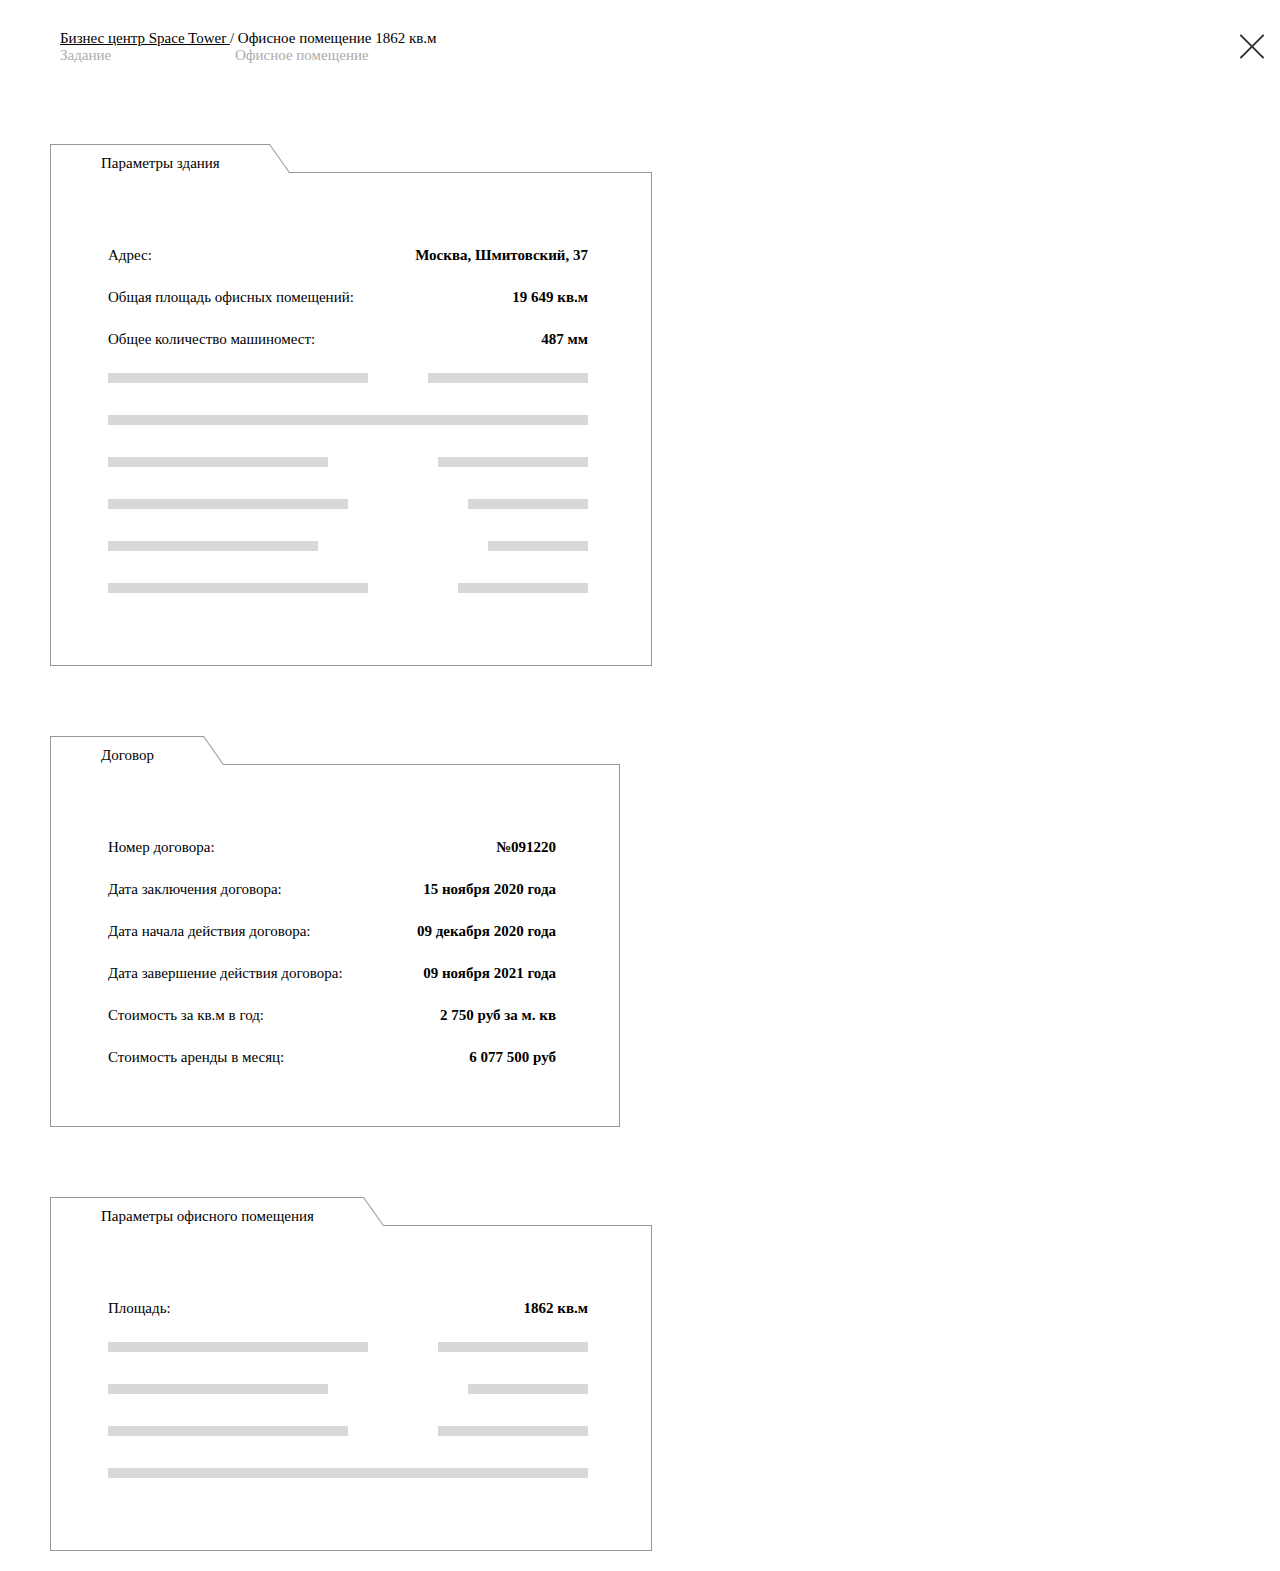
<file: index.html>
<!DOCTYPE html>
<html lang="en">
  <head>
    <meta charset="UTF-8" />
    <meta http-equiv="X-UA-Compatible" content="IE=edge" />
    <meta name="viewport" content="width=device-width, initial-scale=1.0" />
    <link rel="stylesheet" href="style.css" />
    <title>Document</title>
  </head>
  <body>
    <header>
      <div class="discription_header">
        <span class="spase_tower">
          <u>Бизнес центр Space Tower </u> / Офисное помещение 1862 кв.м
        </span>
        <div class="discription">
          <span class="first_discription"> Задание </span>
          <span class="second_discription"> Офисное помещение </span>
        </div>
      </div>
      <div class="close"></div>
    </header>
    <div class="container">
      <div class="section half">
        <section class="section_indent">
          <div class="position">
            <div class="first_block">
              <span> Параметры здания </span>
            </div>
            <div class="second_block"></div>
            <div class="third_block"></div>
          </div>

          <div class="combined_copy first_border">
            <div class="section_center">
              <div class="center_first">
                <p>Адрес:</p>
                <p>Общая площадь офисных помещений:</p>
                <p>Общее количество машиномест:</p>
                <div class="center_hr">
                  <div class="center_hr1"></div>
                  <div class="center_hr2"></div>
                  <div class="center_hr3"></div>
                  <div class="center_hr4"></div>
                  <div class="center_hr5"></div>
                  <div class="center_hr6"></div>
                </div>
              </div>
              <div class="center_second">
                <div class="center_first1">
                  <p>Москва, Шмитовский, 37</p>
                  <p>19 649 кв.м</p>
                  <p>487 мм</p>
                  <div class="center_hr right_hr">
                    <div class="center_hr1 right_position"></div>
                    <div class="center_hr2 right_position"></div>
                    <div class="center_hr3 right_position"></div>
                    <div class="center_hr4 right_position"></div>
                    <div class="center_hr5 right_position"></div>
                    <div class="center_hr6 right_position"></div>
                  </div>
                </div>
              </div>
            </div>
          </div>
        </section>
      </div>
      <div class="section half">
        <section class="section_indent">
          <div class="position">
            <div class="first_block">
              <span> Договор </span>
            </div>
            <div class="second_block"></div>
            <div class="third_block"></div>
          </div>

          <div class="combined_copy second_border">
            <div class="section_center">
              <div class="center_first">
                <p>Номер договора:</p>
                <p>Дата заключения договора:</p>
                <p>Дата начала действия договора:</p>
                <p>Дата завершение действия договора:</p>
                <p>Стоимость за кв.м в год:</p>
                <p>Стоимость аренды в месяц:</p>
              </div>
              <div class="center_second">
                <div class="center_first1">
                  <p>№091220</p>
                  <p>15 ноября 2020 года</p>
                  <p>09 декабря 2020 года</p>
                  <p>09 ноября 2021 года</p>
                  <p>2 750 руб за м. кв</p>
                  <p>6 077 500 руб</p>
                </div>
              </div>
            </div>
          </div>
        </section>
      </div>
      <div class="section half">
        <section class="section_indent">
          <div class="position">
            <div class="first_block">
              <span> Параметры офисного помещения </span>
            </div>
            <div class="second_block"></div>
            <div class="third_block"></div>
          </div>
          <div class="combined_copy third_border">
            <div class="section_center">
              <div class="center_first">
                <p>Площадь:</p>
                <div class="center_hr">
                  <div class="center_hr1"></div>
                  <div class="center_hr3"></div>
                  <div class="center_hr4"></div>
                  <div class="center_hr2"></div>
                </div>
              </div>
              <div class="center_second">
                <div class="center_first1">
                  <p>1862 кв.м</p>
                  <div class="center_hr right_hr">
                    <div class="center_hr3 right_position"></div>
                    <div class="center_hr4 right_position"></div>
                    <div class="center_hr3 right_position"></div>
                    <div class="center_hr2 right_position"></div>
                  </div>
                </div>
              </div>
            </div>
          </div>
        </section>
      </div>
    </div>

   
  </body>
</html>
</file>
<file: style.css>
body {
  margin: 0;
  font-family: TimesNewRomanPSMT;
  color: #000;
  font-size: 15px;
  width: 100%;
}
header {
  padding: 30px 60px;
}
.container {
  width: 100%;

  display: flex;
  flex-wrap: wrap;
}
.section.half {
  flex-basis: 100%;
}
.position {
  display: flex;
}
.first_block {
  padding: 10px 50px 1px 50px;
  border-top: 1px solid #979797;
  border-left: 1px solid #979797;
}
.second_block {
  background-color: #979797;
  width: 35px;
  height: 1px;
  transform: rotate(55deg);
  margin-top: 14px;
  margin-left: -8px;
}
.third_block {
  flex: 1;

  border-bottom: 1px solid #979797;
  margin-left: -8px;
}
.discription {
  color: #acacac;
}
.second_discription {
  margin-left: 120px;
}
.section_indent {
  padding: 50px 20px 20px 50px;
}
.close {
  position: absolute;
  right: 12px;
  top: 30px;
  width: 32px;
  height: 32px;
}

.close:before,
.close:after {
  position: absolute;
  left: 15px;
  content: " ";
  height: 33px;
  width: 2px;
  background-color: #333;
}
.close:before {
  transform: rotate(45deg);
}
.close:after {
  transform: rotate(-45deg);
}
.combined_copy {
  padding: 14px 60px 0px 54px;
  border-bottom: solid 1px #979797;
  border-left: solid 1px #979797;
  border-right: solid 1px #979797;
}

.section_header {
  font-weight: bold;
  padding: 10px 50px 1px 50px;
  text-align: center;
  border-top: solid 1px #979797;
  border-left: solid 1px #979797;
}
.position_for_everyone {
  position: relative;
}

.section_center {
  margin: 40px 3px;
  display: flex;
  justify-content: space-between;
}
.section_center p {
  padding: 5px 0px;
}

.center_hr {
  margin-top: 20px;
}
.center_hr div {
  margin-bottom: 32px;
  background-color: #d8d8d8;
  height: 10px;
}
.center_hr1 {
  width: 260px;
}
.center_hr2 {
  width: 300px;
}
.center_hr3 {
  width: 220px;
}
.center_hr4 {
  width: 240px;
}
.center_hr5 {
  width: 210px;
}
.center_hr6 {
  width: 260px;
}

.center_first1 p {
  font-weight: bold;
  text-align: end;
}
.right_position {
  margin-left: auto;
}
.right_hr .center_hr1 {
  width: 160px;
}
.right_hr .center_hr2 {
  width: 180px;
}
.right_hr .center_hr3 {
  width: 150px;
}
.right_hr .center_hr4 {
  width: 120px;
}
.right_hr .center_hr5 {
  width: 100px;
}
.right_hr .center_hr6 {
  width: 130px;
}

@media (min-width: 992px) {
  .section.full {
    flex-basis: 100%;

    widht: 100%;
  }
  .section.half {
    flex-basis: 50%;
  }
}
</file>
